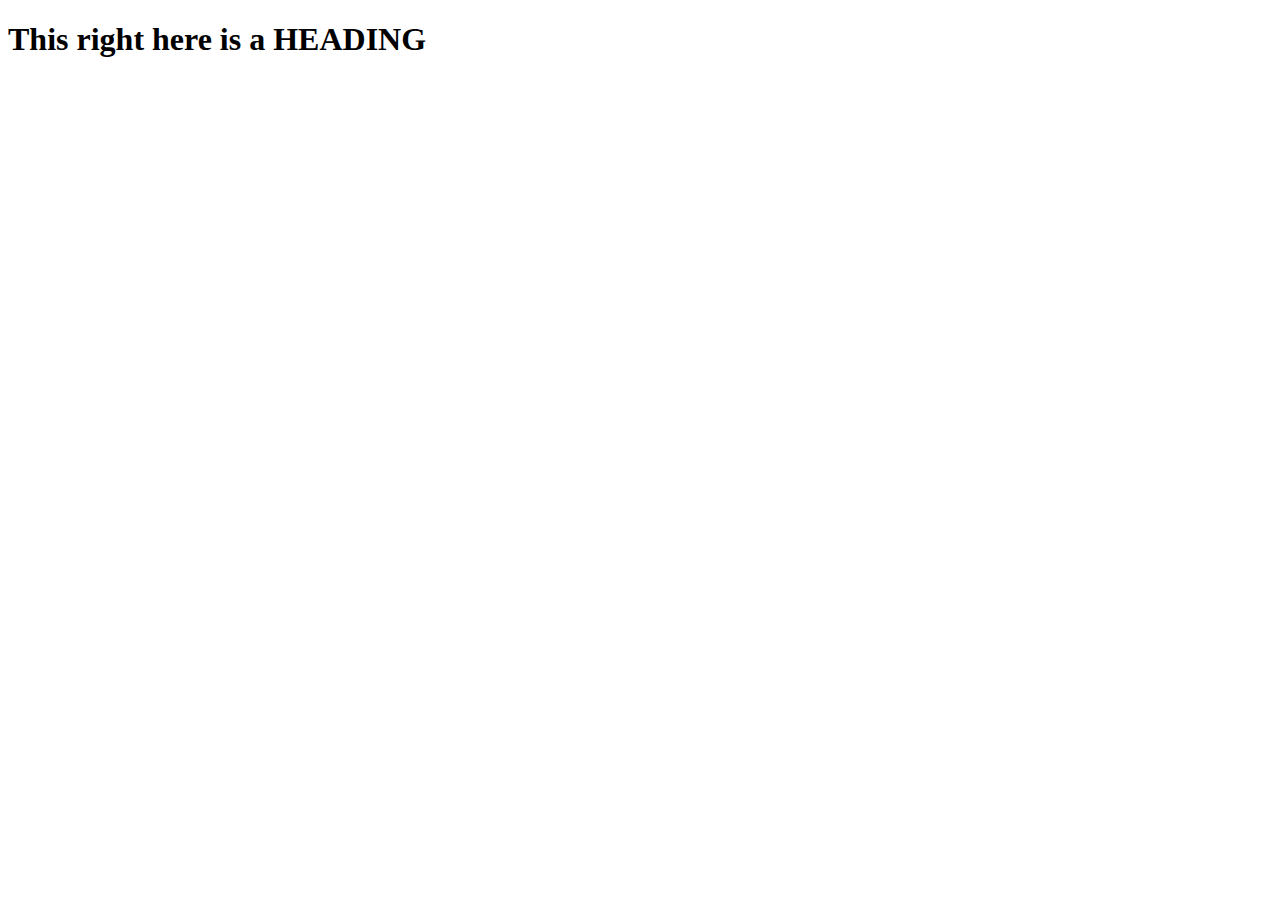
<file: Javascript/practice.html>
<!DOCTYPE html>
<html lang="en">
<head>
    <meta charset="UTF-8">
    <meta name="viewport" content="width=device-width, initial-scale=1.0">
    <title>Practice</title>
</head>
<body>
<h1 id="heading1"> This is a heading  </h1>
    <p id="paragraph1"> This is a paragraph here</p>


    <script>
        document.getElementById("heading1").innerHTML = "This right here is a HEADING";
        document.getElementById("paragraph1").innerHTML = "";

        
    </script>
</body>
</html>
</file>
